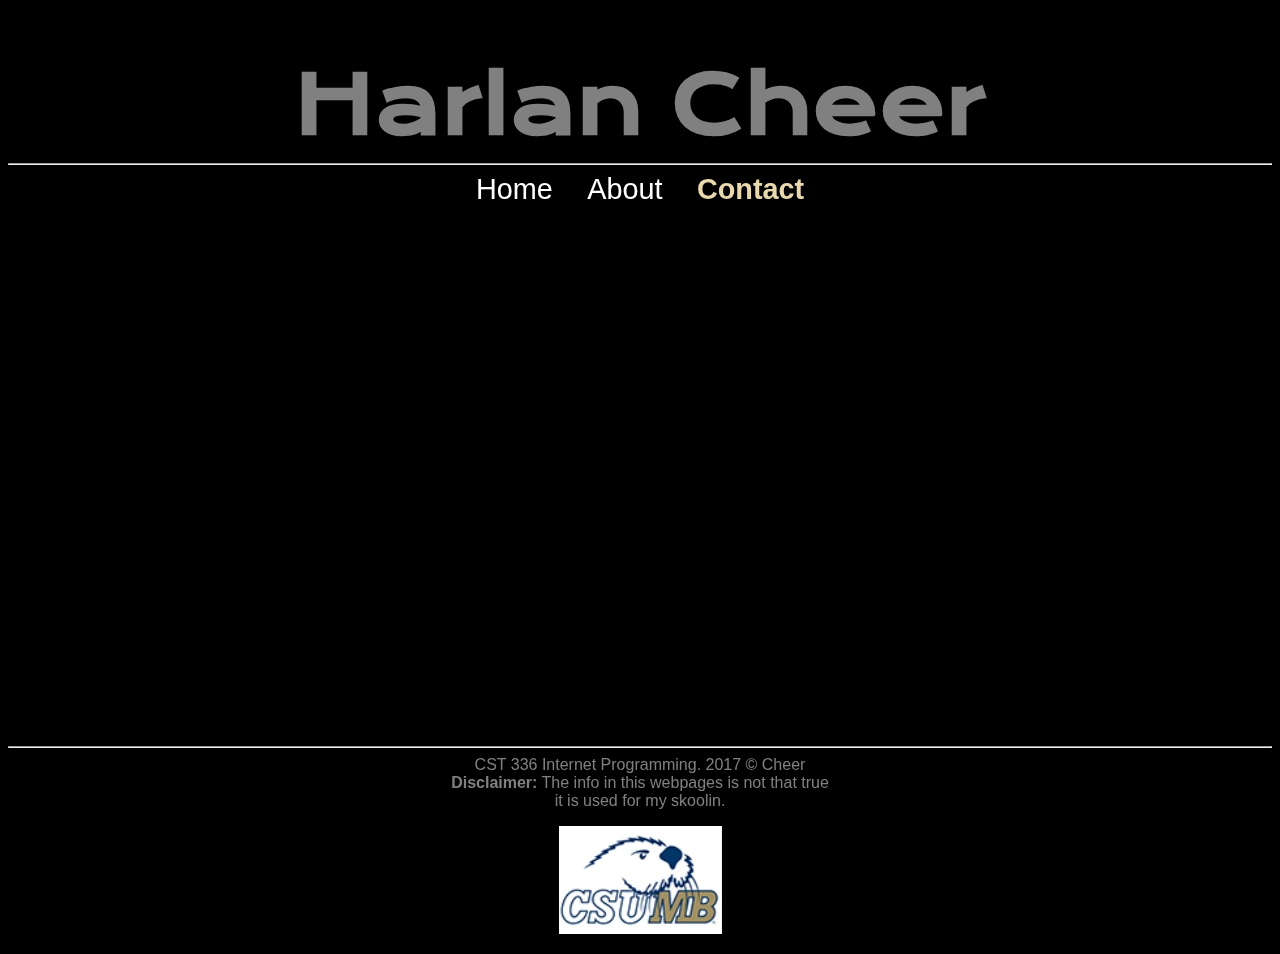
<file: portfolio/contact.html>
<!DOCTYPE html>
<html>
<!--

First Website
and comment
in html
(comments can span multiple lines)

-->

<!-- This is the head -->
<!-- All styles and javascript go inside the head -->
    <head>
        <meta charset = "utf-8"/>
        <title> Harlan Cheer: About</title>
        <link href="css/style.css" rel="stylesheet" type="text/css"/>
        <link href="https://fonts.googleapis.com/css?family=Krona+One" rel="stylesheet">
    </head>
<!-- closing head -->

    <!-- This is the body -->
    <!-- This is where we place the content of our website -->
    <body>
        
        <header>
            <h1>
                Harlan Cheer
            </h1>
        </header>
        <nav>
            <hr />
            <a href="../index.php">Home</a>
            <a href="about.html">About</a>
            <a id="currentLink" href="contact.html">Contact</a>
            
        </nav>
        <br/><br/>
        <!-- div with an id "content" to adjsut it for the user -->
         <div id="content">
           <iframe src="https://docs.google.com/forms/d/e/1FAIpQLSdEUwamt3x2N9L4E-IihD57HVO_KcMSa-DyPnNO9gnaoego1A/viewform?embedded=true" width="760" height="500" frameborder="0" marginheight="0" marginwidth="0">Loading...</iframe>
         </div>
        <!-- This is the footer -->
        <!-- The footer goes inside the body but not always -->
        <footer>
            
            <hr>
            CST 336 Internet Programming. 2017 &copy; Cheer<br/>
            <strong>Disclaimer:</strong> The info in this webpages is not that true<br/>
            it is used for my skoolin.
            <br/>
            <figure id ="otter">
                <img src="img/otter.jpg" alt = "Go Otters!"></img>
            </figure>
        </footer>
        <!-- closing footer -->
        
    </body>
    <!-- closing body -->

</html>
</file>
<file: portfolio/css/style.css>
body{
    font-family: 'Titillium Web', sans-serif;
    background-color:black;
    color: grey;
}

h1{
    font-family: 'Krona One', sans-serif;
    font-size: 5em;
    margin-bottom: 0px;
}

main{
    text-align:left;
}
header, nav, footer{
    text-align: center;
}

nav a{/* links within Nav container*/
    padding:15px;
    padding-bottom: 4px;
    font-size: 1.8em;
    text-decoration: none; /*removes underline*/
    /*changes color from blue to white*/
    color:white;            
}

nav a:hover{
    /*pseudo class*/
    border-bottom: 2px orange solid;
    font-size: 2em;
    transition: .9s; /*transition effect*/
    color:#ead9af;
}

figure, div{
    float: left;
}

#me, #welcomeText{
    float: left;
}

#otter{
    float: inherit;
}

footer{
    clear:left ;
}

table{
    margin:0px auto;
}

td{
    padding-right: 10px;
    font-size: 1.3em;
}

td strong{
    color:orange;
}

#table-header{
    background-color: #351a00;
}

.table-row{
    background-color: #753900;
}

ul{
    text-align:left;
    padding-left: 200px;
}

.hobby{
    color: yellow;
}

#currentLink{
        color:#ead9af;
    font-weight: bold;
}
</file>
